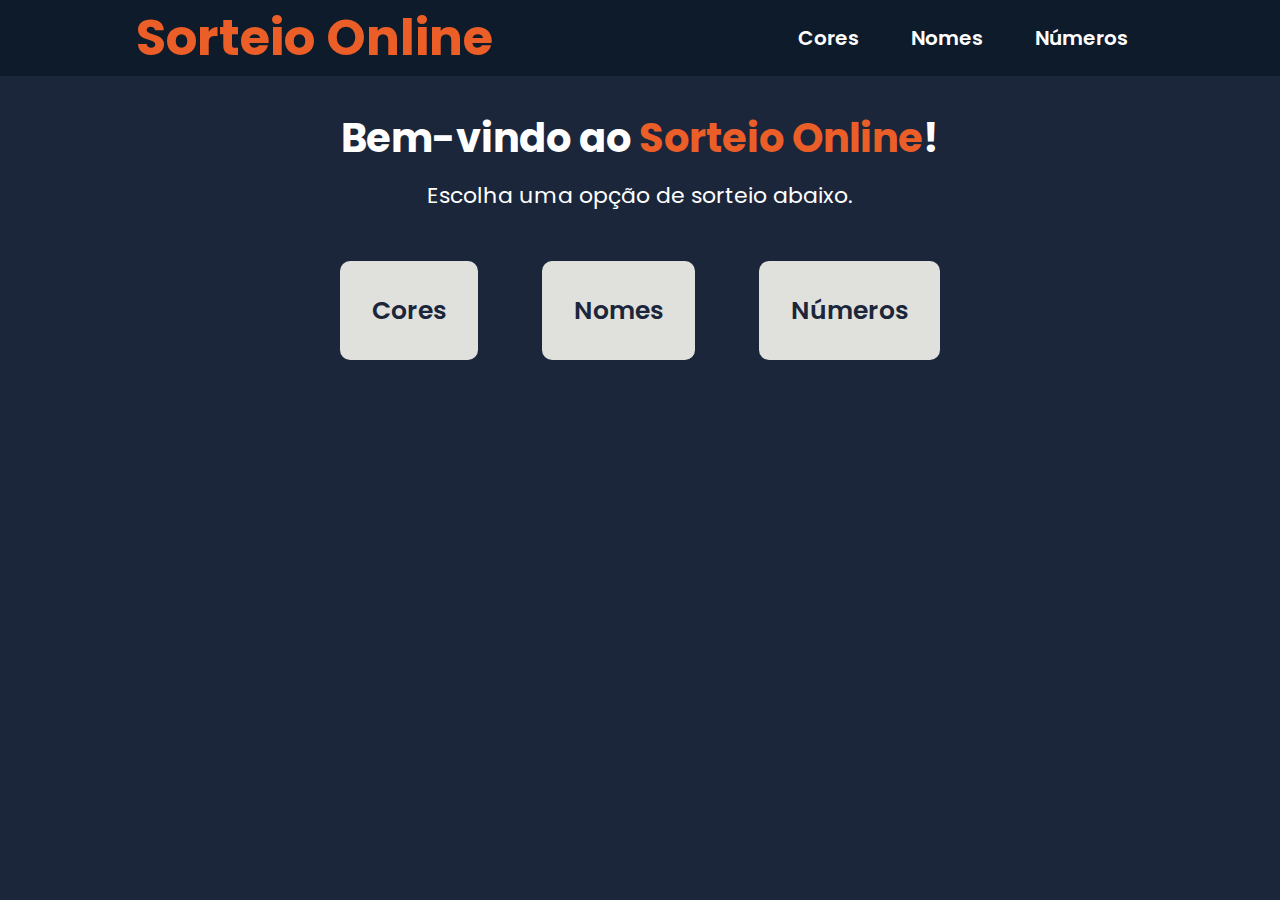
<file: index.html>
<!DOCTYPE html>
<html lang="en">
    <head>
        <meta charset="UTF-8" />
        <meta name="viewport" content="width=device-width, initial-scale=1.0" />
        <title>Sorteio Online</title>
        <link rel="stylesheet" href="/CSS/styles.css" />
        <!-- Anúncios Google AdSense -->
        <script
            async
            src="https://pagead2.googlesyndication.com/pagead/js/adsbygoogle.js?client=ca-pub-7638550898849085"
            crossorigin="anonymous"
        ></script>
    </head>
    <body>
        <header>
            <a href="index.html" class="logo"><h1>Sorteio Online</h1></a>
            <nav>
                <a href="/PAGES/colors.html">Cores</a>
                <a href="/PAGES/names.html">Nomes</a>
                <a href="/PAGES/numbers.html">Números</a>
                <!-- <a href="/PAGES/teams.html">Equipes</a> -->
            </nav>
        </header>

        <!-- Anúncio acima do sorteador -->
        <div class="ad-container top">
            <!-- Código do AdSense acima -->
            <script
                async
                src="https://pagead2.googlesyndication.com/pagead/js/adsbygoogle.js"
            ></script>
            <ins
                class="adsbygoogle"
                style="display: block"
                data-ad-client="ca-pub-XXXXXX"
                data-ad-slot="XXXXXX"
                data-ad-format="auto"
            ></ins>
            <script>
                (adsbygoogle = window.adsbygoogle || []).push({});
            </script>
        </div>

        <main>
            <div class="container">
                <h1>Bem-vindo ao <span>Sorteio Online</span>!</h1>
                <p>Escolha uma opção de sorteio abaixo.</p>
                <ul>
                    <li><a href="/PAGES/colors.html">Cores</a></li>
                    <li><a href="/PAGES/names.html">Nomes</a></li>
                    <li><a href="/PAGES/numbers.html">Números</a></li>
                    <!-- <li><a href="/PAGES/teams.html">Equipes</a></li> -->
                </ul>
            </div>
        </main>

        <!-- Anúncio abaixo do sorteador -->
        <div class="ad-container bottom">
            <!-- Código do AdSense abaixo -->
            <script
                async
                src="https://pagead2.googlesyndication.com/pagead/js/adsbygoogle.js"
            ></script>
            <ins
                class="adsbygoogle"
                style="display: block"
                data-ad-client="ca-pub-XXXXXX"
                data-ad-slot="XXXXXX"
                data-ad-format="auto"
            ></ins>
            <script>
                (adsbygoogle = window.adsbygoogle || []).push({});
            </script>
        </div>

        <!-- Anúncio na lateral esquerda -->
        <div class="ad-container left">
            <!-- Código do AdSense lateral esquerda -->
            <script
                async
                src="https://pagead2.googlesyndication.com/pagead/js/adsbygoogle.js"
            ></script>
            <ins
                class="adsbygoogle"
                style="display: block"
                data-ad-client="ca-pub-XXXXXX"
                data-ad-slot="XXXXXX"
                data-ad-format="auto"
            ></ins>
            <script>
                (adsbygoogle = window.adsbygoogle || []).push({});
            </script>
        </div>

        <!-- Anúncio na lateral direita -->
        <div class="ad-container right">
            <!-- Código do AdSense lateral direita -->
            <script
                async
                src="https://pagead2.googlesyndication.com/pagead/js/adsbygoogle.js"
            ></script>
            <ins
                class="adsbygoogle"
                style="display: block"
                data-ad-client="ca-pub-XXXXXX"
                data-ad-slot="XXXXXX"
                data-ad-format="auto"
            ></ins>
            <script>
                (adsbygoogle = window.adsbygoogle || []).push({});
            </script>
        </div>
    </body>
</html>
</file>
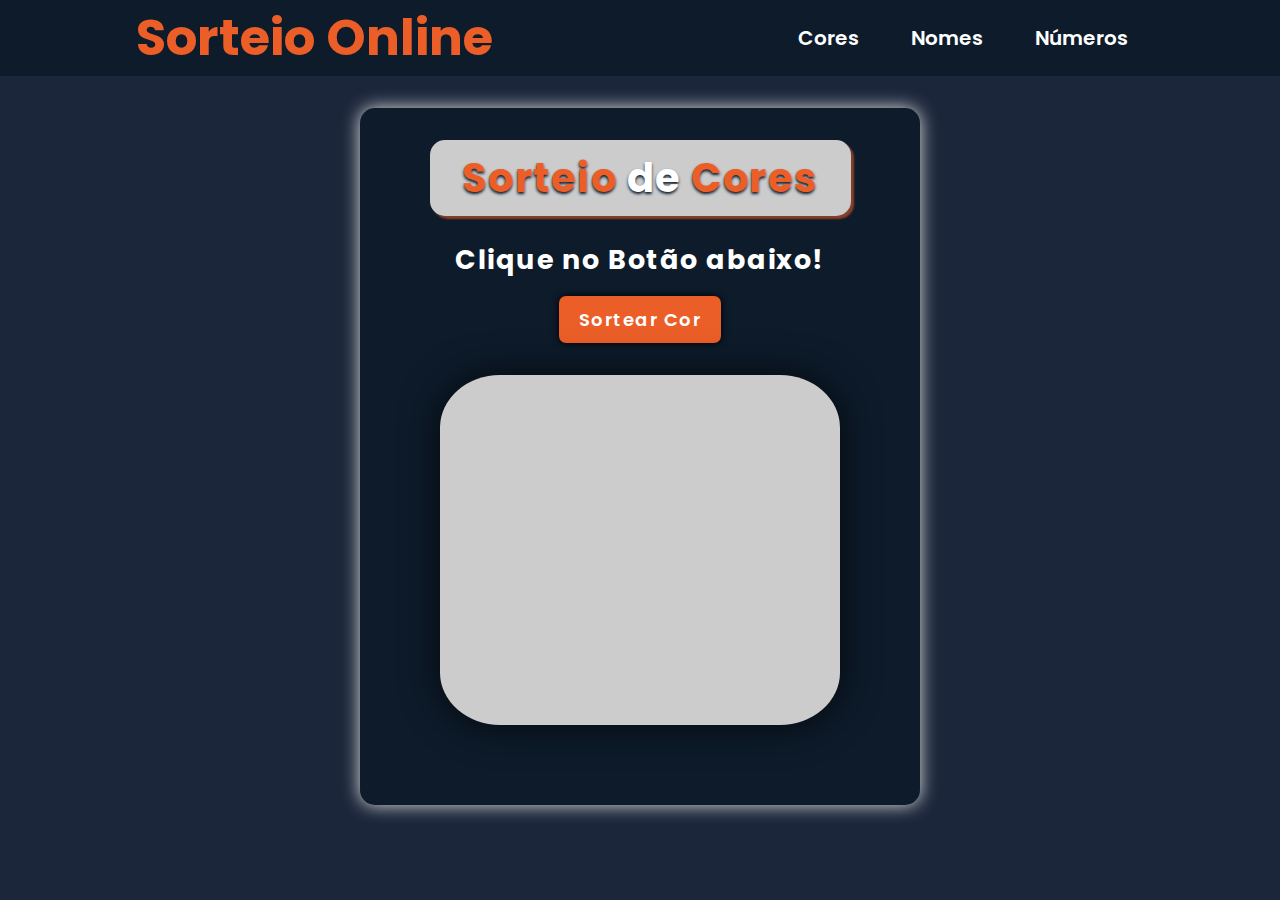
<file: PAGES/colors.html>
<!DOCTYPE html>
<html lang="en">
    <head>
        <meta charset="UTF-8" />
        <meta name="viewport" content="width=device-width, initial-scale=1.0" />
        <title>Cores</title>
        <link rel="stylesheet" href="/CSS/colors.css" />
        <!-- Anúncios Google AdSense -->
        <script
            async
            src="https://pagead2.googlesyndication.com/pagead/js/adsbygoogle.js?client=ca-pub-7638550898849085"
            crossorigin="anonymous"
        ></script>
    </head>
    <body>
        <header>
            <a href="/index.html" class="logo"><h1>Sorteio Online</h1></a>
            <nav>
                <a href="/PAGES/colors.html">Cores</a>
                <a href="/PAGES/names.html">Nomes</a>
                <a href="/PAGES/numbers.html">Números</a>
                <!-- <a href="/PAGES/teams.html">Equipes</a> -->
            </nav>
        </header>
        <!-- Anúncio acima do sorteador -->
        <div class="ad-container top">
            <!-- Código do AdSense acima -->
            <script
                async
                src="https://pagead2.googlesyndication.com/pagead/js/adsbygoogle.js"
            ></script>
            <ins
                class="adsbygoogle"
                style="display: block"
                data-ad-client="ca-pub-XXXXXX"
                data-ad-slot="XXXXXX"
                data-ad-format="auto"
            ></ins>
            <script>
                (adsbygoogle = window.adsbygoogle || []).push({});
            </script>
        </div>

        <main>
            <div class="container">
                <h1><span>Sorteio</span> de <span>Cores</span></h1>
                <h2>Clique no Botão abaixo!</h2>
                <button id="spin-button">Sortear Cor</button>
                <div id="color-box"></div>
                <div id="color-result"></div>
            </div>
        </main>

        <!-- Anúncio abaixo do sorteador -->
        <div class="ad-container bottom">
            <!-- Código do AdSense abaixo -->
            <script
                async
                src="https://pagead2.googlesyndication.com/pagead/js/adsbygoogle.js"
            ></script>
            <ins
                class="adsbygoogle"
                style="display: block"
                data-ad-client="ca-pub-XXXXXX"
                data-ad-slot="XXXXXX"
                data-ad-format="auto"
            ></ins>
            <script>
                (adsbygoogle = window.adsbygoogle || []).push({});
            </script>
        </div>

        <!-- Anúncio na lateral esquerda -->
        <div class="ad-container left">
            <!-- Código do AdSense lateral esquerda -->
            <script
                async
                src="https://pagead2.googlesyndication.com/pagead/js/adsbygoogle.js"
            ></script>
            <ins
                class="adsbygoogle"
                style="display: block"
                data-ad-client="ca-pub-XXXXXX"
                data-ad-slot="XXXXXX"
                data-ad-format="auto"
            ></ins>
            <script>
                (adsbygoogle = window.adsbygoogle || []).push({});
            </script>
        </div>

        <!-- Anúncio na lateral direita -->
        <div class="ad-container right">
            <!-- Código do AdSense lateral direita -->
            <script
                async
                src="https://pagead2.googlesyndication.com/pagead/js/adsbygoogle.js"
            ></script>
            <ins
                class="adsbygoogle"
                style="display: block"
                data-ad-client="ca-pub-XXXXXX"
                data-ad-slot="XXXXXX"
                data-ad-format="auto"
            ></ins>
            <script>
                (adsbygoogle = window.adsbygoogle || []).push({});
            </script>
        </div>

        <script>
            const colors = [
                '#02c39a',
                '#ffea00',
                '#6c757d',
                '#edc4b3',
                '#0d00a4',
                '#ffffff',
                '#000000',
                '#c1121f',
                '#f49cbb',
                '#5a189a',
                '#eb5e28',
                '#473335',
            ];
            const colorNames = [
                'Verde',
                'Amarelo',
                'Cinza',
                'Cor de Pele',
                'Azul',
                'Branco',
                'Preto',
                'Vermelho',
                'Rosa',
                'Roxo',
                'Laranja',
                'Marron',
            ];

            const colorBox = document.getElementById('color-box');
            const spinButton = document.getElementById('spin-button');
            const colorResult = document.getElementById('color-result');

            spinButton.addEventListener('click', () => {
                let spins = 10 + Math.floor(Math.random() * 15);
                let index = 0;
                let delay = 50;

                function spin() {
                    if (spins > 0) {
                        colorBox.style.backgroundColor = colors[index];
                        colorBox.textContent = '';
                        index = (index + 1) % colors.length;
                        spins--;
                        delay += 30;
                        setTimeout(spin, delay);
                    } else {
                        let finalIndex = index;
                        let finalColor = colors[finalIndex];
                        let finalColorName = colorNames[finalIndex];
                        colorBox.style.backgroundColor = finalColor;
                        colorResult.style.display = 'block';
                        colorResult.style.backgroundColor = finalColor;
                        colorResult.textContent = finalColorName;
                        colorResult.style.color =
                            getReadableTextColor(finalColor);
                    }
                }
                spin();
            });

            function getReadableTextColor(bgColor) {
                let r = parseInt(bgColor.substr(1, 2), 16);
                let g = parseInt(bgColor.substr(3, 2), 16);
                let b = parseInt(bgColor.substr(5, 2), 16);
                let brightness = (r * 299 + g * 587 + b * 114) / 1000;
                return brightness > 125 ? '#000' : '#FFF';
            }
        </script>
    </body>
</html>
</file>
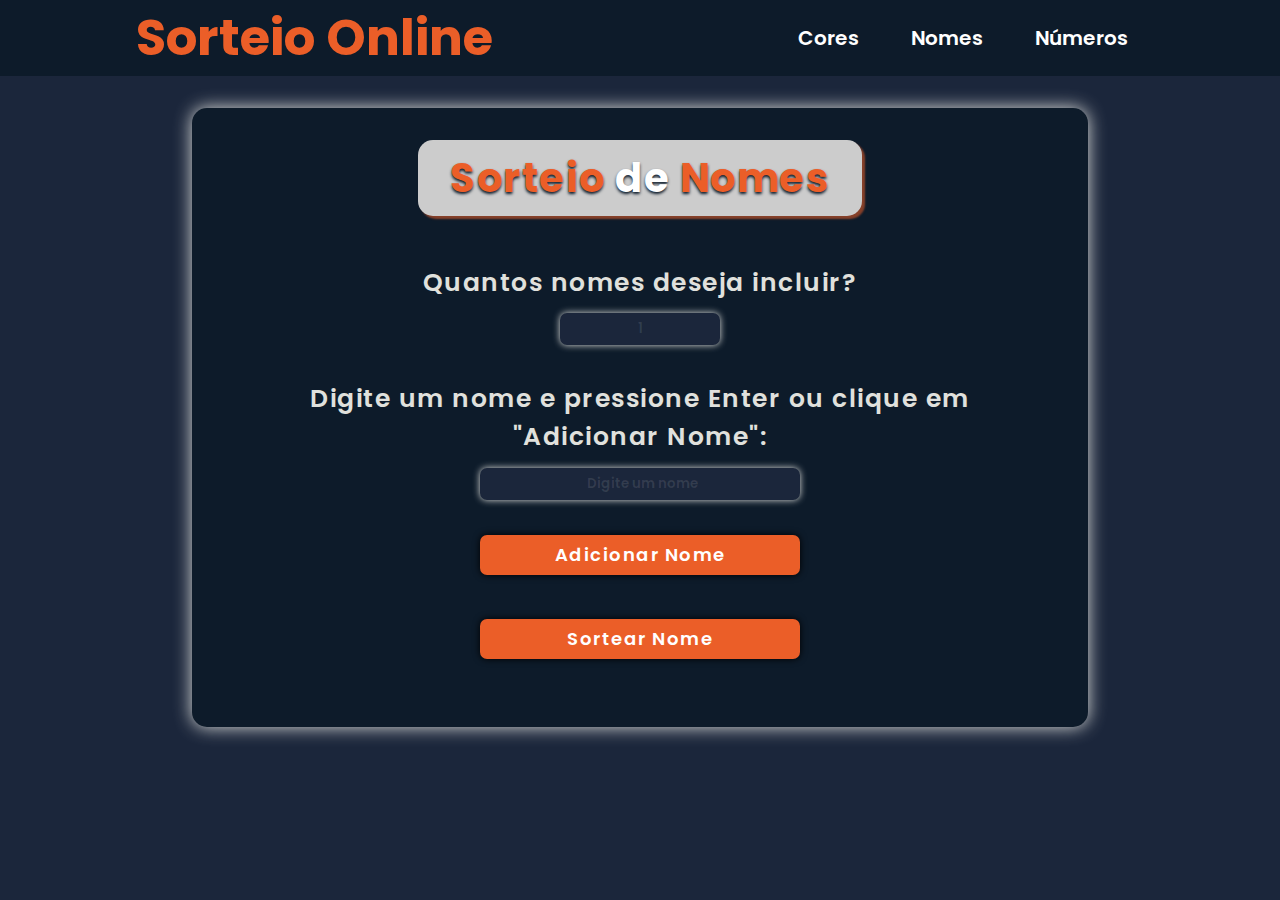
<file: PAGES/names.html>
<!DOCTYPE html>
<html lang="en">
    <head>
        <meta charset="UTF-8" />
        <meta name="viewport" content="width=device-width, initial-scale=1.0" />
        <title>Nomes</title>
        <link rel="stylesheet" href="/CSS/names.css" />
        <!-- Anúncios Google AdSense -->
        <script
            async
            src="https://pagead2.googlesyndication.com/pagead/js/adsbygoogle.js?client=ca-pub-7638550898849085"
            crossorigin="anonymous"
        ></script>
    </head>
    <body>
        <header>
            <a href="/index.html" class="logo"><h1>Sorteio Online</h1></a>
            <nav>
                <a href="/PAGES/colors.html">Cores</a>
                <a href="/PAGES/names.html">Nomes</a>
                <a href="/PAGES/numbers.html">Números</a>
                <!-- <a href="/PAGES/teams.html">Equipes</a> -->
            </nav>
        </header>

        <!-- Anúncio acima do sorteador -->
        <div class="ad-container top">
            <!-- Código do AdSense acima -->
            <script
                async
                src="https://pagead2.googlesyndication.com/pagead/js/adsbygoogle.js"
            ></script>
            <ins
                class="adsbygoogle"
                style="display: block"
                data-ad-client="ca-pub-XXXXXX"
                data-ad-slot="XXXXXX"
                data-ad-format="auto"
            ></ins>
            <script>
                (adsbygoogle = window.adsbygoogle || []).push({});
            </script>
        </div>

        <main>
            <div class="container">
                <h1><span>Sorteio</span> de <span>Nomes</span></h1>
                <label for="name-quantity">Quantos nomes deseja incluir?</label>
                <input
                    type="number"
                    id="name-quantity"
                    min="1"
                    max="100"
                    placeholder="1"
                />

                <label for="name-input"
                    >Digite um nome e pressione Enter ou clique em "Adicionar
                    Nome":</label
                >
                <input
                    type="text"
                    id="name-input"
                    placeholder="Digite um nome"
                />
                <button id="add-name-btn">Adicionar Nome</button>

                <div id="name-list"></div>

                <button id="draw-btn" onclick="startDrawAnimation()">
                    Sortear Nome
                </button>

                <div id="countdown-container"></div>

                <div id="overlay"></div>

                <div id="result-container">
                    <div id="result-name"></div>
                    <button id="new-draw-btn" onclick="resetDraw()">
                        Novo Sorteio
                    </button>
                </div>
            </div>
        </main>

        <!-- Anúncio abaixo do sorteador -->
        <div class="ad-container bottom">
            <!-- Código do AdSense abaixo -->
            <script
                async
                src="https://pagead2.googlesyndication.com/pagead/js/adsbygoogle.js"
            ></script>
            <ins
                class="adsbygoogle"
                style="display: block"
                data-ad-client="ca-pub-XXXXXX"
                data-ad-slot="XXXXXX"
                data-ad-format="auto"
            ></ins>
            <script>
                (adsbygoogle = window.adsbygoogle || []).push({});
            </script>
        </div>

        <!-- Anúncio na lateral esquerda -->
        <div class="ad-container left">
            <!-- Código do AdSense lateral esquerda -->
            <script
                async
                src="https://pagead2.googlesyndication.com/pagead/js/adsbygoogle.js"
            ></script>
            <ins
                class="adsbygoogle"
                style="display: block"
                data-ad-client="ca-pub-XXXXXX"
                data-ad-slot="XXXXXX"
                data-ad-format="auto"
            ></ins>
            <script>
                (adsbygoogle = window.adsbygoogle || []).push({});
            </script>
        </div>

        <!-- Anúncio na lateral direita -->
        <div class="ad-container right">
            <!-- Código do AdSense lateral direita -->
            <script
                async
                src="https://pagead2.googlesyndication.com/pagead/js/adsbygoogle.js"
            ></script>
            <ins
                class="adsbygoogle"
                style="display: block"
                data-ad-client="ca-pub-XXXXXX"
                data-ad-slot="XXXXXX"
                data-ad-format="auto"
            ></ins>
            <script>
                (adsbygoogle = window.adsbygoogle || []).push({});
            </script>
        </div>

        <script>
            let names = [];

            document
                .getElementById('name-input')
                .addEventListener('keypress', function (event) {
                    if (event.key === 'Enter') {
                        event.preventDefault();
                        addName();
                    }
                });

            // Adicionando a funcionalidade para o botão
            document
                .getElementById('add-name-btn')
                .addEventListener('click', addName);

            function addName() {
                let input = document.getElementById('name-input');
                let name = input.value.trim();
                let nameQuantity = parseInt(
                    document.getElementById('name-quantity').value
                );

                if (names.length >= nameQuantity) {
                    alert('Você já adicionou o número máximo de nomes!');
                    return;
                }

                if (name !== '') {
                    names.push(name);
                    let nameItem = document.createElement('div');
                    nameItem.classList.add('name-item');
                    nameItem.innerText = name;
                    document.getElementById('name-list').appendChild(nameItem);
                    input.value = '';
                }
            }

            function startDrawAnimation() {
                let nameQuantity = parseInt(
                    document.getElementById('name-quantity').value
                );
                if (names.length < nameQuantity) {
                    alert('Adicione todos os nomes antes de sortear!');
                    return;
                }

                document.getElementById('overlay').style.display = 'flex';

                let interval = 50;
                let iterations = 0;
                let maxIterations = 50;
                let intervalId = setInterval(() => {
                    let randomIndex = Math.floor(Math.random() * names.length);
                    document
                        .querySelectorAll('.name-item')
                        .forEach((item, index) => {
                            if (index === randomIndex) {
                                item.style.backgroundColor = '#eb5e28';
                                item.style.color = '#FFFFFF';
                            } else {
                                item.style.backgroundColor = '#FFFFFF';
                                item.style.color = '#eb5e28';
                            }
                        });

                    iterations++;
                    if (iterations > maxIterations) {
                        clearInterval(intervalId);
                        finalizeDraw(randomIndex);
                    }
                    interval += 30;
                }, interval);
            }

            function finalizeDraw(selectedIndex) {
                let selectedName = names[selectedIndex];
                let resultElement = document.getElementById('result-name');
                resultElement.innerText = selectedName;
                resultElement.style.backgroundColor = '#eb5e28';
                resultElement.style.color = '#FFFFFF';

                document.getElementById('result-container').style.display =
                    'flex';
                document.getElementById('new-draw-btn').style.display = 'block';
                confetti();
            }

            function resetDraw() {
                document.getElementById('overlay').style.display = 'none';
                document.getElementById('result-container').style.display =
                    'none';
                document.getElementById('new-draw-btn').style.display = 'none';
                document.getElementById('name-list').innerHTML = '';
                names = [];
            }
        </script>
    </body>
</html>
</file>
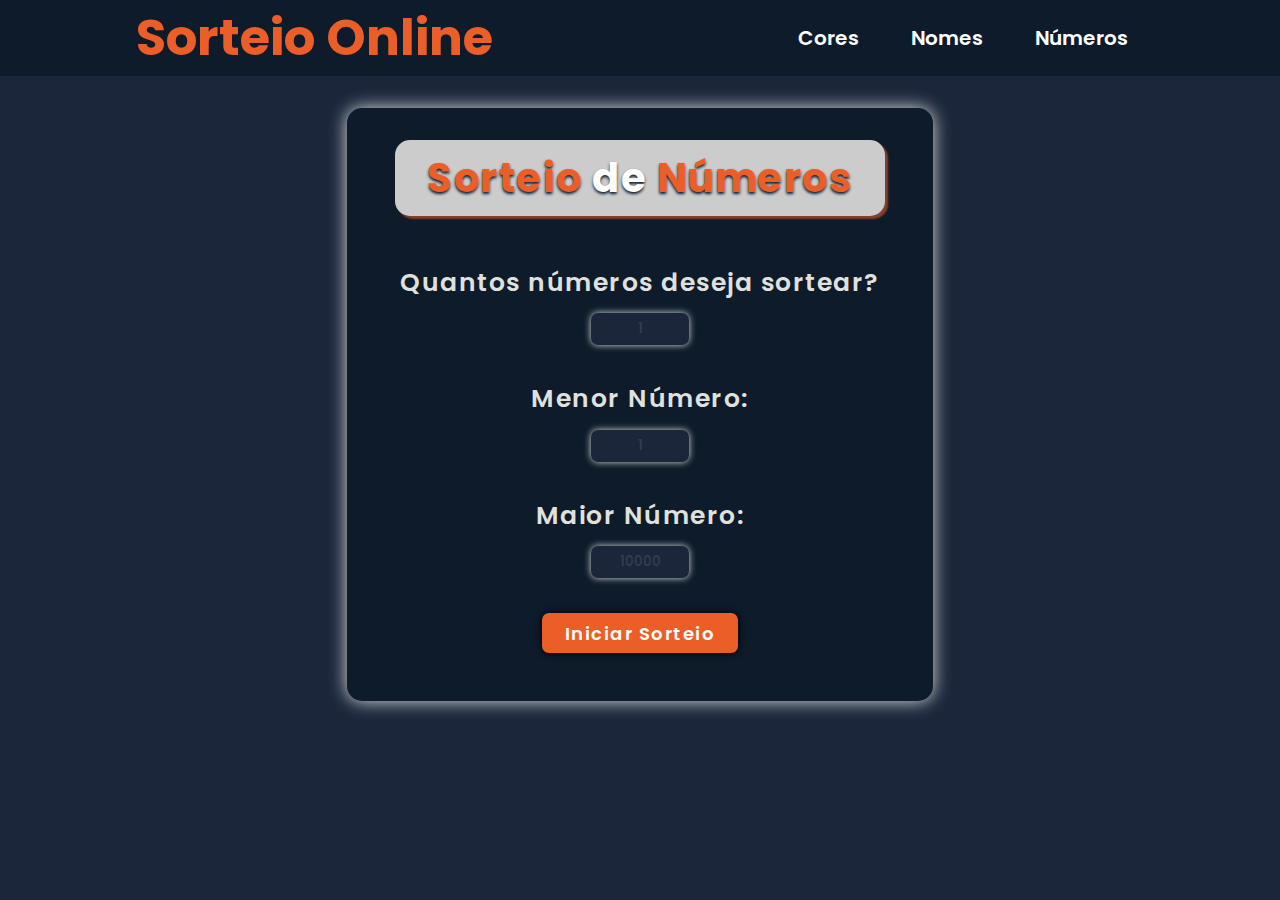
<file: PAGES/numbers.html>
<!DOCTYPE html>
<html lang="en">
    <head>
        <meta charset="UTF-8" />
        <meta name="viewport" content="width=device-width, initial-scale=1.0" />
        <title>Números</title>
        <link rel="stylesheet" href="/CSS/numbers.css" />
        <!-- Anúncios Google AdSense -->
        <script
            async
            src="https://pagead2.googlesyndication.com/pagead/js/adsbygoogle.js?client=ca-pub-7638550898849085"
            crossorigin="anonymous"
        ></script>
    </head>
    <body>
        <header>
            <a href="/index.html" class="logo"><h1>Sorteio Online</h1></a>
            <nav>
                <a href="/PAGES/colors.html">Cores</a>
                <a href="/PAGES/names.html">Nomes</a>
                <a href="/PAGES/numbers.html">Números</a>
                <!-- <a href="/PAGES/teams.html">Equipes</a> -->
            </nav>
        </header>

        <!-- Anúncio acima do sorteador -->
        <div class="ad-container top">
            <!-- Código do AdSense acima -->
            <script
                async
                src="https://pagead2.googlesyndication.com/pagead/js/adsbygoogle.js"
            ></script>
            <ins
                class="adsbygoogle"
                style="display: block"
                data-ad-client="ca-pub-XXXXXX"
                data-ad-slot="XXXXXX"
                data-ad-format="auto"
            ></ins>
            <script>
                (adsbygoogle = window.adsbygoogle || []).push({});
            </script>
        </div>

        <main>
            <div class="container">
                <h1><span>Sorteio</span> de <span>Números</span></h1>
                <label for="quantity">Quantos números deseja sortear?</label>
                <input
                    type="number"
                    id="quantity"
                    min="1"
                    max="10000"
                    placeholder="1"
                />

                <label for="min">Menor Número:</label>
                <input
                    type="number"
                    id="min"
                    min="1"
                    max="10000"
                    placeholder="1"
                />

                <label for="max">Maior Número:</label>
                <input
                    type="number"
                    id="max"
                    min="1"
                    max="10000"
                    placeholder="10000"
                />

                <button onclick="startDraw()">Iniciar Sorteio</button>
                <div id="countdown-container">
                    <h2 id="countdown-message">Começando em 5 segundos...</h2>
                    <div id="countdown-circle">5</div>
                </div>
                <div id="result" style="display: none"></div>
            </div>
        </main>

        <!-- Anúncio abaixo do sorteador -->
        <div class="ad-container bottom">
            <!-- Código do AdSense abaixo -->
            <script
                async
                src="https://pagead2.googlesyndication.com/pagead/js/adsbygoogle.js"
            ></script>
            <ins
                class="adsbygoogle"
                style="display: block"
                data-ad-client="ca-pub-XXXXXX"
                data-ad-slot="XXXXXX"
                data-ad-format="auto"
            ></ins>
            <script>
                (adsbygoogle = window.adsbygoogle || []).push({});
            </script>
        </div>

        <!-- Anúncio na lateral esquerda -->
        <div class="ad-container left">
            <!-- Código do AdSense lateral esquerda -->
            <script
                async
                src="https://pagead2.googlesyndication.com/pagead/js/adsbygoogle.js"
            ></script>
            <ins
                class="adsbygoogle"
                style="display: block"
                data-ad-client="ca-pub-XXXXXX"
                data-ad-slot="XXXXXX"
                data-ad-format="auto"
            ></ins>
            <script>
                (adsbygoogle = window.adsbygoogle || []).push({});
            </script>
        </div>

        <!-- Anúncio na lateral direita -->
        <div class="ad-container right">
            <!-- Código do AdSense lateral direita -->
            <script
                async
                src="https://pagead2.googlesyndication.com/pagead/js/adsbygoogle.js"
            ></script>
            <ins
                class="adsbygoogle"
                style="display: block"
                data-ad-client="ca-pub-XXXXXX"
                data-ad-slot="XXXXXX"
                data-ad-format="auto"
            ></ins>
            <script>
                (adsbygoogle = window.adsbygoogle || []).push({});
            </script>
        </div>

        <script>
            function startDraw() {
                let quantity = parseInt(
                    document.getElementById('quantity').value
                );
                let min = parseInt(document.getElementById('min').value);
                let max = parseInt(document.getElementById('max').value);
                let countdownMessage =
                    document.getElementById('countdown-message');
                let countdownCircle =
                    document.getElementById('countdown-circle');
                let resultElement = document.getElementById('result');
                let countdownContainer = document.getElementById(
                    'countdown-container'
                );

                if (min >= max) {
                    alert(
                        'O número mínimo deve ser menor que o número máximo.'
                    );
                    return;
                }

                let availableNumbers = Array.from(
                    { length: max - min + 1 },
                    (_, i) => i + min
                );

                if (quantity > availableNumbers.length) {
                    alert(
                        'A quantidade de números a sortear não pode ser maior que o intervalo escolhido.'
                    );
                    return;
                }

                countdownContainer.style.display = 'flex';
                resultElement.innerHTML = '';
                resultElement.style.display = 'none';

                let countdown = 5;
                countdownCircle.innerText = countdown;
                let countdownInterval = setInterval(() => {
                    countdown--;
                    countdownCircle.innerText = countdown;
                    if (countdown < 0) {
                        clearInterval(countdownInterval);
                        countdownContainer.style.display = 'none';
                        resultElement.style.display = 'grid';
                        setTimeout(() => {
                            drawNumbers(
                                quantity,
                                availableNumbers,
                                resultElement
                            );
                        }, 500);
                    }
                }, 1000);
            }

            function drawNumbers(quantity, availableNumbers, resultElement) {
                let count = 0;
                resultElement.innerHTML = '';

                let drawInterval = setInterval(() => {
                    if (count < quantity && availableNumbers.length > 0) {
                        let randomIndex = Math.floor(
                            Math.random() * availableNumbers.length
                        );
                        let number = availableNumbers.splice(randomIndex, 1)[0];

                        let span = document.createElement('span');
                        span.classList.add('drawn-item');
                        span.innerText = number;
                        resultElement.appendChild(span);
                        count++;
                    } else {
                        clearInterval(drawInterval);
                    }
                }, 1000);
            }
        </script>
    </body>
</html>
</file>
<file: CSS/styles.css>
@import url('https://fonts.googleapis.com/css2?family=Poppins:ital,wght@0,100;0,200;0,300;0,400;0,500;0,600;0,700;0,800;0,900;1,100;1,200;1,300;1,400;1,500;1,600;1,700;1,800;1,900&display=swap');

* {
    margin: 0;
    padding: 0;
    box-sizing: border-box;
    font-family: 'Poppins', sans-serif;
}

body {
    background: #1b263b;
}

header {
    display: flex;
    justify-content: space-around;
    align-items: center;
    background: #0d1b2a;
}

header .logo {
    color: #eb5e28;
    font-size: 25px;
    text-decoration: none;
    transition: 0.3s ease-in-out;
}

header .logo:hover {
    transform: scale(1.03);
}

header nav a {
    padding: 0.5rem 1rem;
    margin-left: 1rem;
    text-decoration: none;
    color: #fff;
    font-size: 20px;
    font-weight: 600;
    border-radius: 15px;
    transition: 0.3s ease-in-out;
}

header nav a:hover {
    box-shadow: 0px 0px 8px #fff;
    color: #eb5e28;
}

main {
    align-items: center;
    text-align: center;
    margin-top: 2rem;
}

main h1 {
    font-size: 40px;
    color: #fff;
    margin-bottom: 0.7rem;
}

main p {
    font-size: 22px;
    color: #fff;
    margin-bottom: 2rem;
}

main span {
    color: #eb5e28;
}

main ul {
    display: flex;
    justify-content: center;
    align-items: center;
}

main ul li {
    padding: 1rem;
    margin: 2rem 1rem;
    list-style-type: none;
}

main ul li a {
    color: #1b263b;
    font-size: 25px;
    font-weight: 600;
    text-decoration: none;
    background: #e0e1dd;
    border-radius: 10px;
    padding: 2rem;
    transition: 0.3s ease-in-out;
}

main ul li a:hover {
    background: transparent;
    color: #eb5e28;
    box-shadow: 0px 0px 10px #fff;
}
</file>
<file: CSS/colors.css>
@import url('https://fonts.googleapis.com/css2?family=Poppins:ital,wght@0,100;0,200;0,300;0,400;0,500;0,600;0,700;0,800;0,900;1,100;1,200;1,300;1,400;1,500;1,600;1,700;1,800;1,900&display=swap');

* {
    margin: 0;
    padding: 0;
    box-sizing: border-box;
    font-family: 'Poppins', sans-serif;
}

body {
    background: #1b263b;
    text-align: center;
}

header {
    display: flex;
    justify-content: space-around;
    align-items: center;
    background: #0d1b2a;
}

header .logo {
    color: #eb5e28;
    font-size: 25px;
    text-decoration: none;
    transition: 0.3s ease-in-out;
}

header .logo:hover {
    transform: scale(1.03);
}

header nav a {
    padding: 0.5rem 1rem;
    margin-left: 1rem;
    text-decoration: none;
    color: #fff;
    font-size: 20px;
    font-weight: 600;
    border-radius: 7px;
    transition: 0.3s ease-in-out;
}

header nav a:hover {
    box-shadow: 0px 0px 8px #fff;
    color: #eb5e28;
}

main {
    display: flex;
    justify-content: center;
    align-items: center;
    text-align: center;
}

main h1 {
    font-size: 40px;
    color: #fff;
    margin-bottom: 1.5rem;
    border-radius: 15px;
    background: #ccc;
    padding: 0.5rem 2rem;
    box-shadow: 3px 3px 2px #eb5f288c;
    text-shadow: 0px 2px 3px #0d1b2a;
    transition: 0.3s ease-in-out;
}

main p {
    font-size: 22px;
    color: #fff;
    margin-bottom: 2rem;
}

main span {
    color: #eb5e28;
}

main .container {
    display: flex;
    max-width: 70%;
    flex-direction: column;
    align-items: center;
    text-align: center;
    color: #e0e1dd;
    font-size: 18px;
    font-weight: 600;
    margin-top: 2rem;
    letter-spacing: 1.5px;
    background: #0d1b2a;
    box-shadow: 0px 0px 18px #e0e1dd;
    padding: 2rem 3rem 3rem 3rem;
    border-radius: 15px;
}

main h2 {
    color: #fff;
    margin-bottom: 1rem;
}

/* Estilização do Sorteio das Cores */
#color-box {
    width: 400px;
    height: 350px;
    background-color: #ccc;
    display: flex;
    align-items: center;
    justify-content: center;
    font-size: 1.2em;
    font-weight: bold;
    color: #000;
    box-shadow: 0px 0px 38px rgba(0, 0, 0, 0.7);
    margin: 2rem;
    border-radius: 15%;
}

#spin-button {
    padding: 10px 20px;
    font-size: 1em;
    letter-spacing: 1.5px;
    cursor: pointer;
    box-shadow: 0px 0px 7px #000;
    background: #eb5e28;
    color: #fff;
    border: none;
    border-radius: 7px;
    font-weight: 600;
    transition: 0.3s ease-in-out;
}

#spin-button:hover {
    background: #1d3557;
    color: #fff;
    box-shadow: 0px 0px 10px #e0e1dd;
    transform: translateY(-5px);
}

#color-result {
    margin-top: 20px;
    padding: 15px 50px;
    font-size: 1.5em;
    font-weight: bold;
    border-radius: 12px;
    display: none;
    text-align: center;
    box-shadow: 0px 0px 10px #e0e1dd;
}
</file>
<file: CSS/names.css>
@import url('https://fonts.googleapis.com/css2?family=Poppins:ital,wght@0,100;0,200;0,300;0,400;0,500;0,600;0,700;0,800;0,900;1,100;1,200;1,300;1,400;1,500;1,600;1,700;1,800;1,900&display=swap');

* {
    margin: 0;
    padding: 0;
    box-sizing: border-box;
    font-family: 'Poppins', sans-serif;
}

body {
    background: #1b263b;
}

header {
    display: flex;
    justify-content: space-around;
    align-items: center;
    background: #0d1b2a;
}

header .logo {
    color: #eb5e28;
    font-size: 25px;
    text-decoration: none;
    transition: 0.3s ease-in-out;
}

header .logo:hover {
    transform: scale(1.03);
}

header nav a {
    padding: 0.5rem 1rem;
    margin-left: 1rem;
    text-decoration: none;
    color: #fff;
    font-size: 20px;
    font-weight: 600;
    border-radius: 7px;
    transition: 0.3s ease-in-out;
}

header nav a:hover {
    box-shadow: 0px 0px 8px #fff;
    color: #eb5e28;
}

main {
    display: flex;
    justify-content: center;
    align-items: center;
    text-align: center;
}

main .container {
    display: flex;
    max-width: 70%;
    flex-direction: column;
    align-items: center;
    text-align: center;
    color: #e0e1dd;
    font-size: 18px;
    font-weight: 600;
    margin-top: 2rem;
    letter-spacing: 1.5px;
    background: #0d1b2a;
    box-shadow: 0px 0px 18px #e0e1dd;
    padding: 2rem 3rem 3rem 3rem;
    border-radius: 15px;
}

main .container label {
    font-size: 25px;
    margin-top: 1.5rem;
}

main .container input {
    border: none;
    border-radius: 7px;
    height: 2rem;
    width: 20%;
    padding-left: 1rem;
    display: block;
    justify-content: center;
    align-items: center;
    text-align: center;
    margin: 0.7rem 0;
    background: #1b263b;
    box-shadow: 0px 0px 7px #e0e1dd;
    color: #eb5e28;
    font-weight: 600;
}

main .container input:hover {
    background: #fff;
    box-shadow: 0px 0px 12px #fff;
    border: 1px solid #0d1b2a;
}

main .container #name-input {
    width: 40%;
    padding-left: 0.3rem;
}

main .container input::placeholder {
    display: block;
    justify-content: center;
    align-items: center;
    text-align: center;
    color: #e0e1dd1f;
}

button {
    width: 40%;
    height: 2.5rem;
    font-size: 18px;
    border-radius: 7px;
    border: none;
    margin-top: 1.5rem;
    font-weight: 600;
    cursor: pointer;
    box-shadow: 0px 0px 7px #000;
    background: #eb5e28;
    color: #fff;
    letter-spacing: 1.5px;
    transition: 0.3s ease-in-out;
}

button:hover {
    background: #1d3557;
    color: #fff;
    box-shadow: 0px 0px 10px #e0e1dd;
    transform: translateY(-5px);
}

main h1 {
    font-size: 40px;
    color: #fff;
    margin-bottom: 1.5rem;
    border-radius: 15px;
    background: #ccc;
    padding: 0.5rem 2rem;
    box-shadow: 3px 3px 2px #eb5f288c;
    text-shadow: 0px 2px 3px #0d1b2a;
    transition: 0.3s ease-in-out;
}

main p {
    font-size: 22px;
    color: #fff;
    margin-bottom: 2rem;
}

main span {
    color: #eb5e28;
}

main ul {
    display: flex;
    justify-content: center;
    align-items: center;
}

main ul li {
    padding: 1rem;
    margin: 2rem 1rem;
    list-style-type: none;
}

main ul li a {
    color: #1b263b;
    font-size: 25px;
    font-weight: 600;
    text-decoration: none;
    background: #e0e1dd;
    border-radius: 10px;
    padding: 2rem;
    transition: 0.3s ease-in-out;
}

main ul li a:hover {
    background: transparent;
    color: #eb5e28;
    box-shadow: 0px 0px 10px #fff;
}

/* Estilização do Sorteio dos Nomes */
#overlay {
    position: fixed;
    top: 0;
    left: 0;
    width: 100%;
    height: 100%;
    background: #000000bb;
    display: none;
    align-items: center;
    justify-content: center;
    z-index: 900;
}

#name-list {
    display: flex;
    flex-wrap: wrap;
    justify-content: center;
    gap: 10px;
    margin-top: 20px;
    max-width: 80%;
    margin-left: auto;
    margin-right: auto;
}

.name-item {
    padding: 10px 20px;
    border-radius: 5px;
    font-weight: bold;
    background-color: #ffffff;
    color: #eb5e28;
    width: 130px; /* Define um tamanho fixo para todos os nomes */
    height: 70px; /* Define uma altura fixa para manter alinhamento */
    display: flex;
    align-items: center;
    justify-content: center;
}

#countdown-container {
    font-size: 2rem;
    font-weight: bold;
    color: #d9534f;
    margin-top: 20px;
}

#result-container {
    display: none;
    flex-direction: column;
    align-items: center;
    justify-content: center;
    position: fixed;
    top: 50%;
    left: 50%;
    transform: translate(-50%, -50%);
    z-index: 1000;
}

#result-name {
    font-size: 3rem;
    font-weight: bold;
    padding: 20px;
    border-radius: 10px;
    text-align: center;
    animation: grow 1s ease-in-out forwards;
}

#new-draw-btn {
    width: 100%;
    padding: 0 2rem;
    height: 3rem;
    margin-top: 4.5rem;
    font-size: 20px;
    font-weight: 700;
    background-color: #fff;
    color: #eb5e28;
    text-shadow: 0px 1px 2px #000;
    border: none;
    border-radius: 5px;
    cursor: pointer;
    display: none;
    transition: 0.3s ease-in-out;
}

#new-draw-btn:hover {
    background: #0d1b2a;
    color: #fff;
    text-shadow: 1px 1px 2px #a7a7a7;
    box-shadow: 0px 0px 10px #e0e1dd;
    transform: translateY(-5px);
}

@keyframes grow {
    from {
        transform: scale(1);
    }
    to {
        transform: scale(2);
    }
}
</file>
<file: CSS/numbers.css>
@import url('https://fonts.googleapis.com/css2?family=Poppins:ital,wght@0,100;0,200;0,300;0,400;0,500;0,600;0,700;0,800;0,900;1,100;1,200;1,300;1,400;1,500;1,600;1,700;1,800;1,900&display=swap');

* {
    margin: 0;
    padding: 0;
    box-sizing: border-box;
    font-family: 'Poppins', sans-serif;
}

body {
    background: #1b263b;
}

header {
    display: flex;
    justify-content: space-around;
    align-items: center;
    background: #0d1b2a;
}

header .logo {
    color: #eb5e28;
    font-size: 25px;
    text-decoration: none;
    transition: 0.3s ease-in-out;
}

header .logo:hover {
    transform: scale(1.03);
}

header nav a {
    padding: 0.5rem 1rem;
    margin-left: 1rem;
    text-decoration: none;
    color: #fff;
    font-size: 20px;
    font-weight: 600;
    border-radius: 7px;
    transition: 0.3s ease-in-out;
}

header nav a:hover {
    box-shadow: 0px 0px 8px #fff;
    color: #eb5e28;
}

main {
    display: flex;
    justify-content: center;
    align-items: center;
    text-align: center;
}

main .container {
    display: flex;
    max-width: 70%;
    flex-direction: column;
    align-items: center;
    text-align: center;
    color: #e0e1dd;
    font-size: 18px;
    font-weight: 600;
    margin-top: 2rem;
    letter-spacing: 1.5px;
    background: #0d1b2a;
    box-shadow: 0px 0px 18px #e0e1dd;
    padding: 2rem 3rem 3rem 3rem;
    border-radius: 15px;
}

main .container label {
    font-size: 25px;
    margin-top: 1.5rem;
}

main .container input {
    border: none;
    border-radius: 7px;
    height: 2rem;
    width: 20%;
    padding-left: 1rem;
    display: block;
    justify-content: center;
    align-items: center;
    text-align: center;
    margin: 0.7rem 0;
    background: #1b263b;
    box-shadow: 0px 0px 7px #e0e1dd;
    color: #eb5e28;
    font-weight: 600;
}

main .container input:hover {
    background: #fff;
    box-shadow: 0px 0px 12px #fff;
    border: 1px solid #0d1b2a;
}

main .container input::placeholder {
    display: block;
    justify-content: center;
    align-items: center;
    text-align: center;
    color: #e0e1dd1f;
}

button {
    width: 40%;
    height: 2.5rem;
    font-size: 18px;
    border-radius: 7px;
    border: none;
    margin-top: 1.5rem;
    letter-spacing: 1.5px;
    font-weight: 600;
    cursor: pointer;
    box-shadow: 0px 0px 7px #000;
    background: #eb5e28;
    color: #fff;
    transition: 0.3s ease-in-out;
}

button:hover {
    background: #1d3557;
    color: #fff;
    box-shadow: 0px 0px 10px #e0e1dd;
    transform: translateY(-5px);
}

main h1 {
    font-size: 40px;
    font-size: 40px;
    color: #fff;
    margin-bottom: 1.5rem;
    border-radius: 15px;
    background: #ccc;
    padding: 0.5rem 2rem;
    box-shadow: 3px 3px 2px #eb5f288c;
    text-shadow: 0px 2px 3px #0d1b2a;
    transition: 0.3s ease-in-out;
}

main p {
    font-size: 22px;
    color: #fff;
    margin-bottom: 2rem;
}

main span {
    color: #eb5e28;
}

main ul {
    display: flex;
    justify-content: center;
    align-items: center;
}

main ul li {
    padding: 1rem;
    margin: 2rem 1rem;
    list-style-type: none;
}

main ul li a {
    color: #1b263b;
    font-size: 25px;
    font-weight: 600;
    text-decoration: none;
    background: #e0e1dd;
    border-radius: 10px;
    padding: 2rem;
    transition: 0.3s ease-in-out;
}

main ul li a:hover {
    background: transparent;
    color: #eb5e28;
    box-shadow: 0px 0px 10px #fff;
}

/* Estilização do Sorteio de Números */
#countdown-container {
    display: none;
    flex-direction: column;
    align-items: center;
    justify-content: center;
    position: fixed;
    top: 50%;
    left: 50%;
    transform: translate(-50%, -50%);
    box-shadow: 2px 2px 15px rgb(255, 255, 255);
    background: #1d3557;
    padding: 20px;
    border-radius: 15px;
    color: #fff;
}

#countdown-circle {
    width: 100px;
    height: 100px;
    border-radius: 50%;
    background: transparent;
    box-shadow: 0px 0px 12px #fff;
    margin: 1rem;
    color: #eb5e28;
    text-shadow: 1px 1px 2px #000;
    display: flex;
    align-items: center;
    justify-content: center;
    font-size: 36px;
    font-weight: bold;
}

#result {
    display: none;
    width: 80%;
    margin: 2.5rem auto;
    padding: 20px;
    background: #eb5f28a9;
    border-radius: 10px;
    box-shadow: 0 2px 10px #fff;
    text-align: center;
    display: grid;
    grid-template-columns: repeat(auto-fill, minmax(60px, 1fr));
    gap: 10px;
    justify-content: center;
}

.drawn-item {
    display: flex;
    justify-content: center;
    align-items: center;
    background: #e0e1dd;
    color: #eb5e28;
    text-shadow: 1px 1px 1px #000;
    font-size: 1.5rem;
    font-weight: bold;
    padding: 10px;
    width: 60px;
    height: 60px;
    border-radius: 8px;
    box-shadow: 0 4px 8px #0d1b2a;
    text-align: center;
}
</file>
